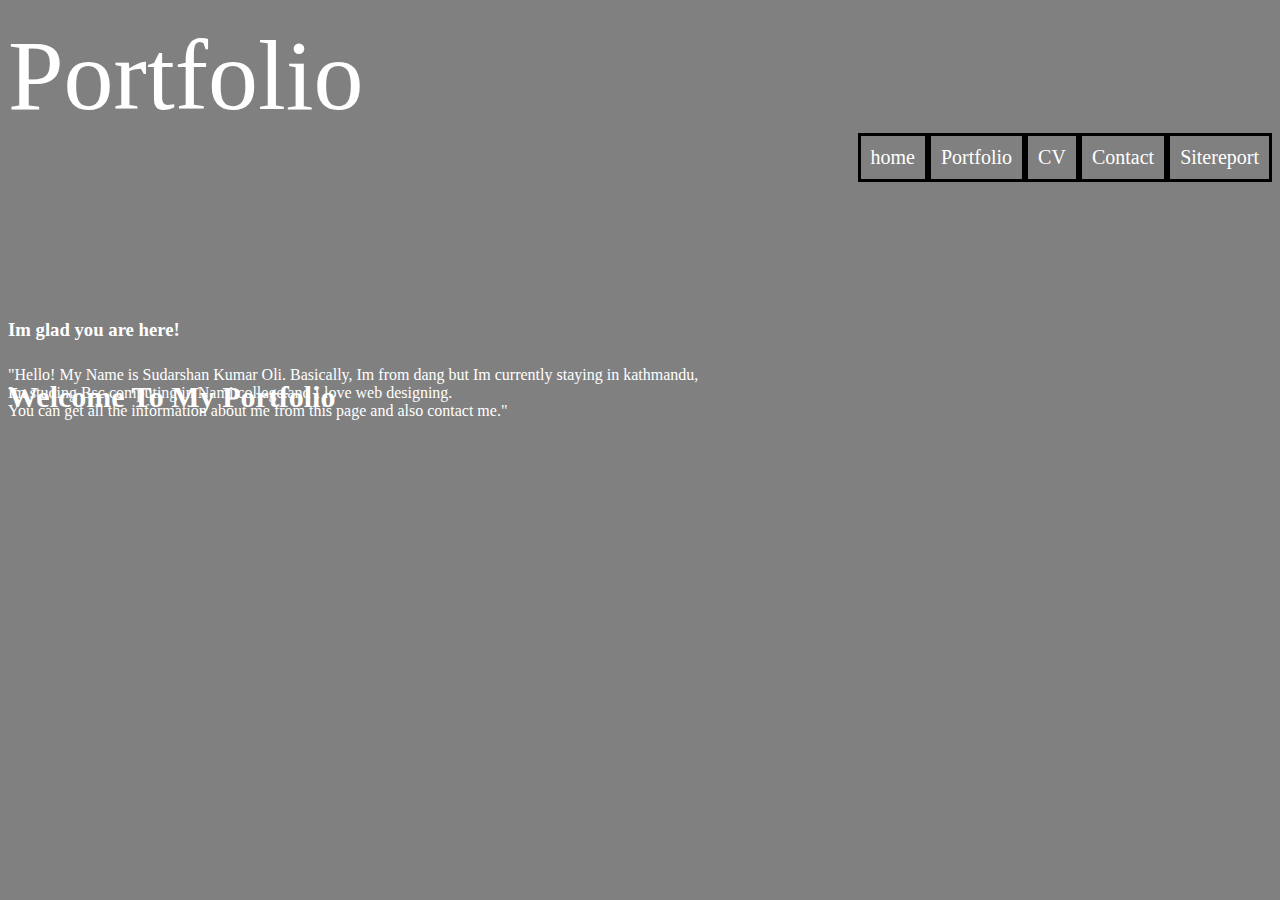
<file: index.html>
<!DOCTYPE html >
<html>
<head><title>sudarshan kumar oli</title>
	<link rel="stylesheet" type="text/css" href="style.css">
	</head>
	<body>
		<header><hl>Portfolio</hl></header>
		
	<nav>
		
		<a href="sitereport.html">Sitereport</a>
		<a href="contact.html">Contact</a>		
		<a href="cv.html"> CV</a>
		<a href="portfolio.html">Portfolio</a>
		<a href="index.html">home</a>

	</nav>
	<div class="h-text">
		<h1>Welcome To My Portfolio </h1>
		<h3>Im glad you are here!</h3>
		<p>"Hello! My Name is Sudarshan Kumar Oli. Basically, Im from dang but Im currently staying in kathmandu,<br>Im studing Bsc computing in Nami college.and I love web designing.<br>You can get all the information about me from this page and also contact me."</p>

			</div>


</body>

	
	</html>
</file>
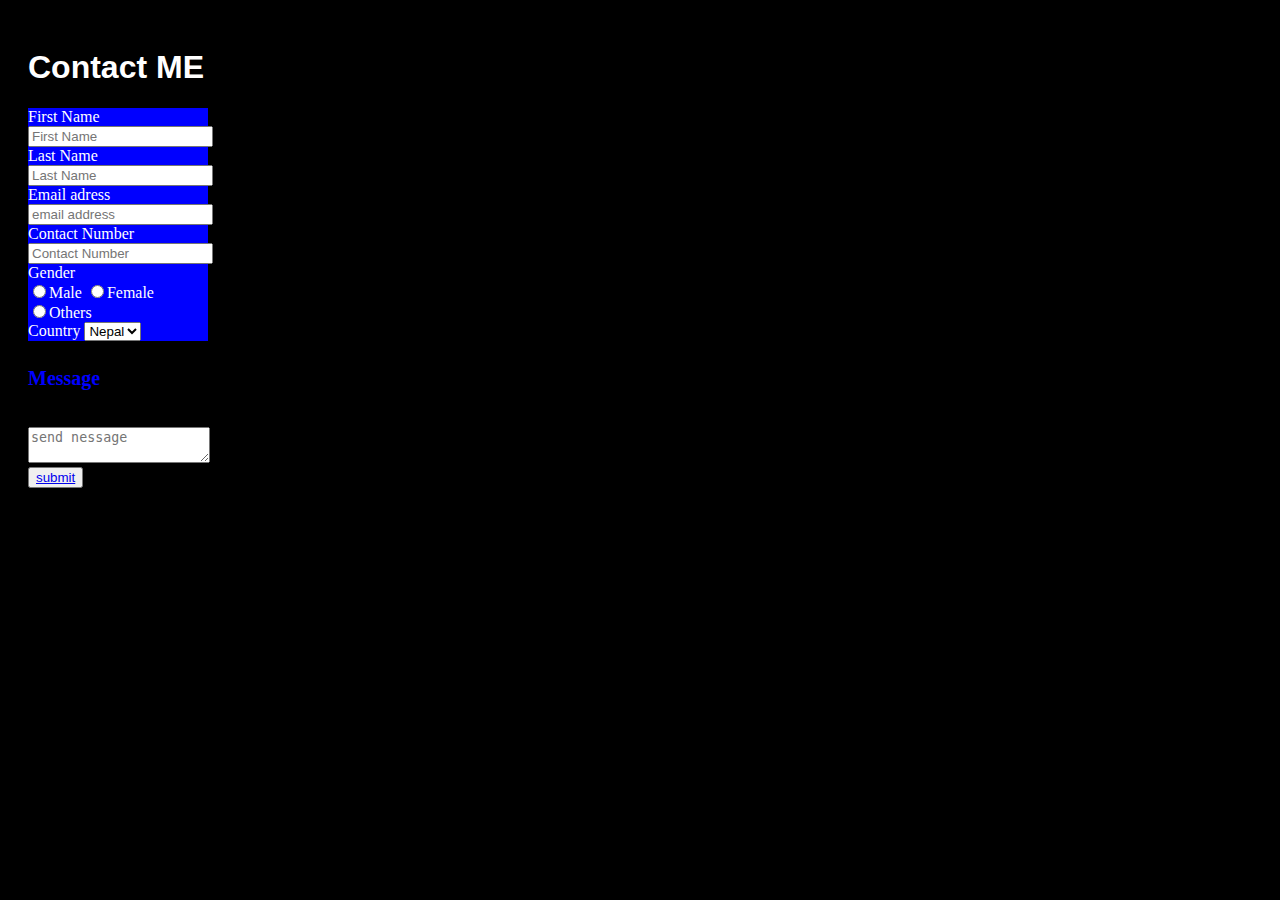
<file: contact.html>
<!DOCTYPE html>
<html>
<head><title>contact</title>

	<link rel="stylesheet" type="text/css" href="style2.css">

</head>

<body>
	<h1> Contact ME</h1>
	
	<form>
		<div class="contact-box">
		<label>First Name</label><br>
		<input type="'text" name="firstname" placeholder="First Name"><br>
	</div>
	<div class="contact-box">
		<label>Last Name</label><br>
		<input type="text" name="lastname" placeholder="Last Name"><br>
	</div>
	<div class="contact-box">
		<label> Email adress</label><br>
		<input type="text" name="email id" placeholder="email address"><br>
	</div>
	<div class="contact-box">
		<label>Contact Number</label><br>
		<input type="number" name="number" placeholder="Contact Number">	<br>
		</div>
		<div class="contact-box">	
		<label>Gender</label><br>
		<input type="radio" name="gender">Male
		<input type="radio" name="gender">Female<br>
		<input type="radio" name="gender">Others<br>
	</div>
	<div class="contact-box">
		<label>Country</label>
		<select>
			<option>Nepal</option>
			<option>India</option>
			<option>UK</option>
		</select><br>
	</div>
		
	</form>

	<footer>
<h4>Message</h4></footer>
<div class="contact">
<textarea placeholder="send nessage"></textarea><br>
<button type="button"><a href="Submit.html">submit</a></button>

</div>

</body>
</html>
</file>
<file: style.css>
header{
color:white;
font-size:100px;
padding-top:10px;
}

body{
	background-color:gray;
}
nav a{
	color:white;
	padding:10px;
	float:right;
	text-decoration: none;
	font-size: 20px;
	border:solid black;
}
nav a:hover{
	background-color:white;
	color:black;
}
.h-text h1{
	color:white;
font-size:30px;

position:absolute;
	top:40%;
	
}
.h-text h3{
	color:white;
	position:absolute;
	top:300px;
	

}
.h-text p{
	color:white;
	position:absolute;
	
	top:350px;
}
.h-text h2{
	color:black;
	position:absolute;
	
	top:500px;
	font-size:30px;
}
</file>
<file: style2.css>
body{
	border:20px;
	padding:20px;
	shape-outside: square;
	background-color:black;
	
	
}
.contact-box{
	background-color:blue;
	position:relative;
	width:180px;
	color:white;
}
footer{
	color:blue;
	font-size:20px;
	margin-top:5px;
	font-size:20px;
}
h1{
	font-family:arial;
	color:white;
}
.contact{
padding-top:10px;
margin-bottom:120px;
}
</file>
